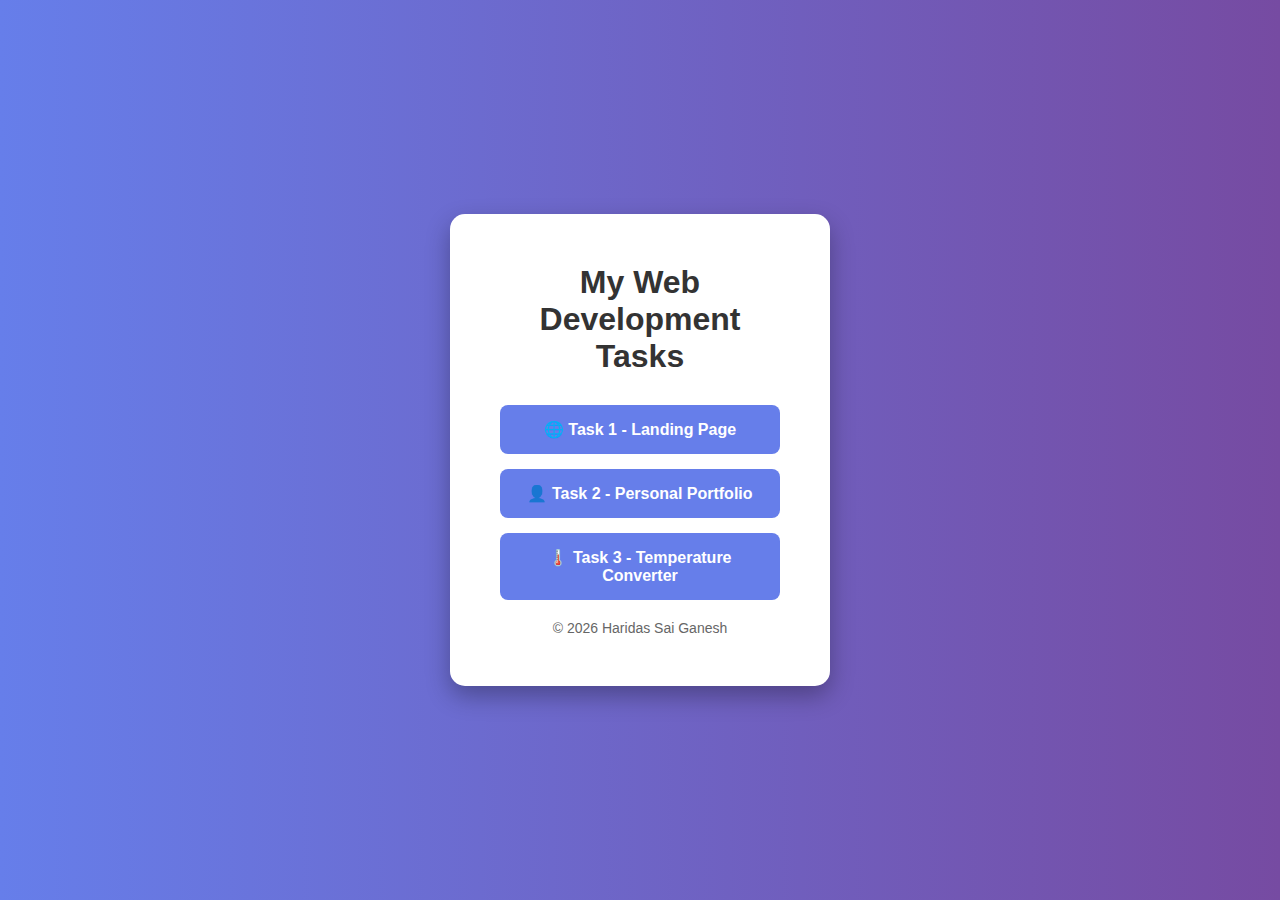
<file: index.html>
<!DOCTYPE html>
<html lang="en">
<head>
    <meta charset="UTF-8">
    <title>My Web Development Projects</title>

    <style>
        *{
            margin:0;
            padding:0;
            box-sizing:border-box;
            font-family: Arial, sans-serif;
        }

        body{
            height:100vh;
            display:flex;
            justify-content:center;
            align-items:center;
            background: linear-gradient(to right, #667eea, #764ba2);
        }

        .container{
            background:white;
            padding:50px;
            border-radius:15px;
            width:380px;
            text-align:center;
            box-shadow:0 10px 25px rgba(0,0,0,0.3);
        }

        h1{
            margin-bottom:30px;
            color:#333;
        }

        .task-btn{
            display:block;
            text-decoration:none;
            background:#667eea;
            color:white;
            padding:15px;
            margin:15px 0;
            border-radius:8px;
            font-weight:bold;
            transition:0.3s;
        }

        .task-btn:hover{
            background:#4b5bdc;
            transform:translateY(-3px);
        }

        .task-btn:active{
            transform:scale(0.95);
        }

        footer{
            margin-top:20px;
            font-size:14px;
            color:#666;
        }
    </style>
</head>
<body>

    <div class="container">
        <h1>My Web Development Tasks</h1>

        <a href="task1/" class="task-btn">
            🌐 Task 1 - Landing Page
        </a>

        <a href="task2/" class="task-btn">
            👤 Task 2 - Personal Portfolio
        </a>

        <a href="task3/" class="task-btn">
            🌡️ Task 3 - Temperature Converter
        </a>

        <footer>
            © 2026 Haridas Sai Ganesh
        </footer>
    </div>

</body>
</html>
</file>
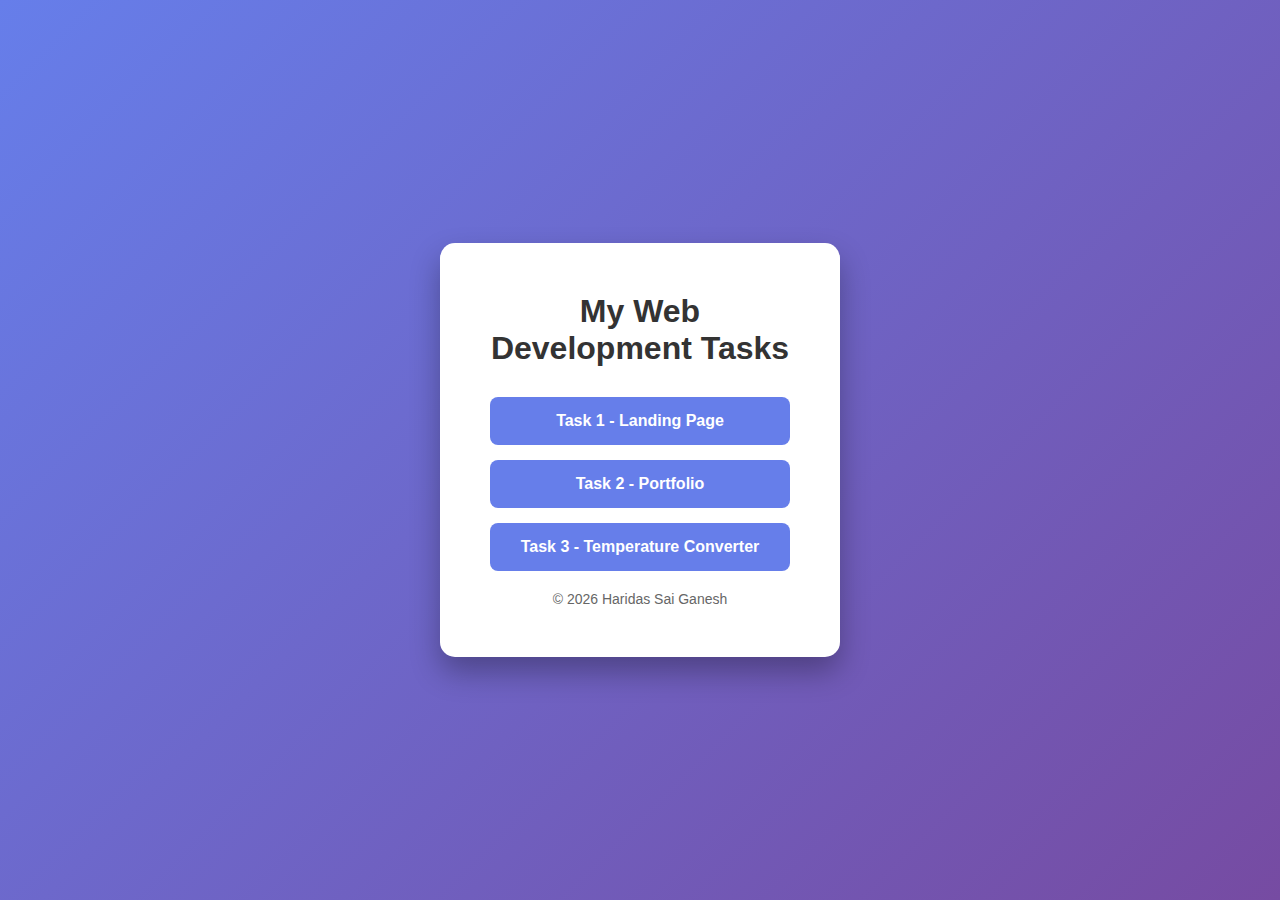
<file: task 2/index.html>
<!DOCTYPE html>
<html lang="en">
<head>
    <meta charset="UTF-8">
    <title>My Web Development Projects</title>
    <meta name="viewport" content="width=device-width, initial-scale=1.0">

    <style>
        * {
            margin: 0;
            padding: 0;
            box-sizing: border-box;
            font-family: Arial, sans-serif;
        }

        body {
            height: 100vh;
            display: flex;
            justify-content: center;
            align-items: center;
            background: linear-gradient(135deg, #667eea, #764ba2);
        }

        .container {
            background: white;
            padding: 50px;
            border-radius: 15px;
            width: 400px;
            text-align: center;
            box-shadow: 0 15px 30px rgba(0,0,0,0.3);
        }

        h1 {
            margin-bottom: 30px;
            color: #333;
        }

        .task-btn {
            display: block;
            text-decoration: none;
            background: #667eea;
            color: white;
            padding: 15px;
            margin: 15px 0;
            border-radius: 8px;
            font-size: 16px;
            font-weight: bold;
            transition: 0.3s ease;
        }

        .task-btn:hover {
            background: #4b5bdc;
            transform: translateY(-4px);
        }

        footer {
            margin-top: 20px;
            font-size: 14px;
            color: #666;
        }
    </style>
</head>
<body>

<div class="container">
    <h1>My Web Development Tasks</h1>

    <a href="task%201/" class="task-btn">Task 1 - Landing Page</a>
    <a href="task%202/" class="task-btn">Task 2 - Portfolio</a>
    <a href="task%203/" class="task-btn">Task 3 - Temperature Converter</a>

    <footer>
        © 2026 Haridas Sai Ganesh
    </footer>
</div>

</body>
</html>
</file>
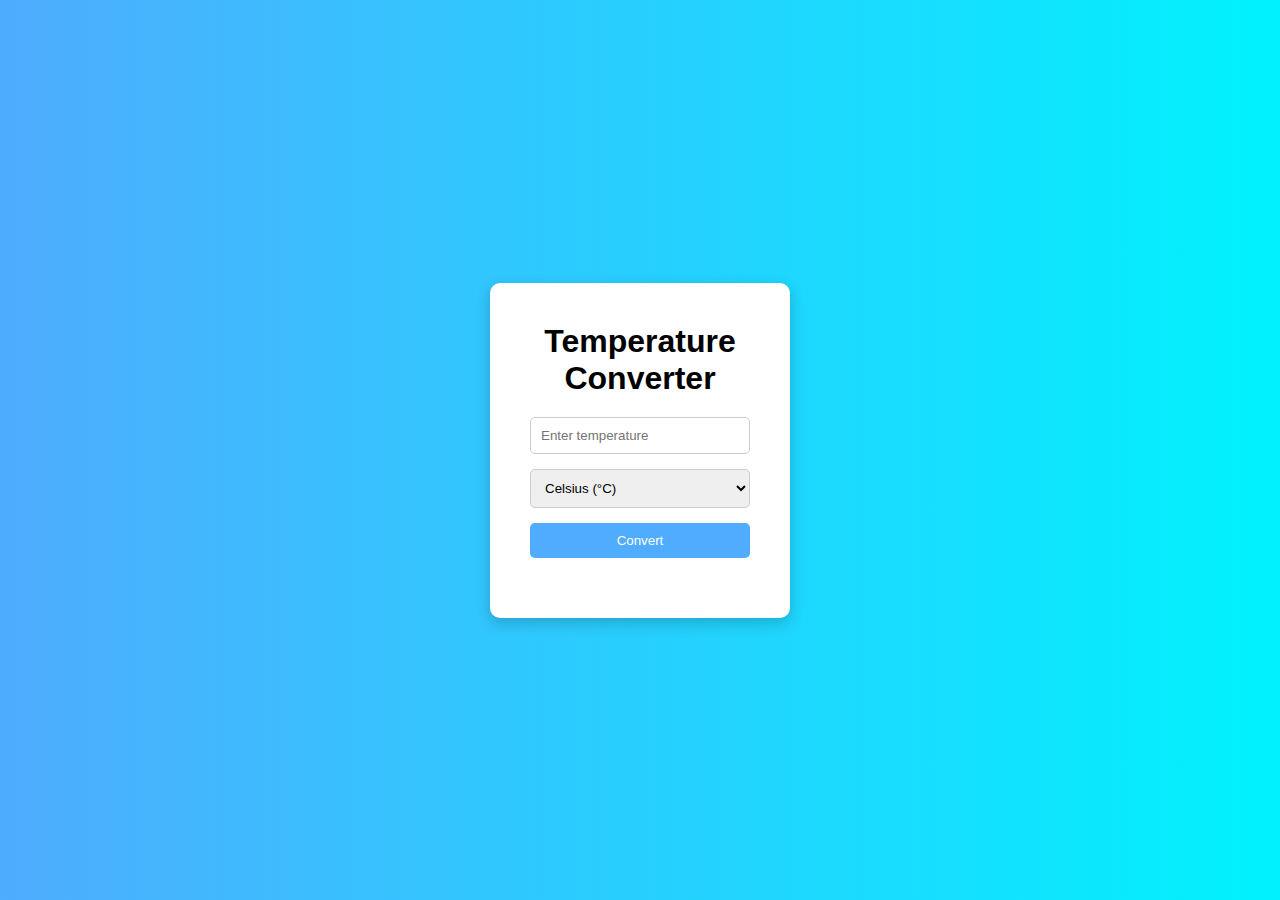
<file: task 3/index.html>
<!DOCTYPE html>
<html lang="en">
<head>
    <meta charset="UTF-8">
    <title>Temperature Converter</title>
    <link rel="stylesheet" href="style.css">
</head>
<body>

    <div class="container">
        <h1>Temperature Converter</h1>

        <!-- Input Field -->
        <input type="text" id="temperature" placeholder="Enter temperature">

        <!-- Dropdown -->
        <select id="unit">
            <option value="celsius">Celsius (°C)</option>
            <option value="fahrenheit">Fahrenheit (°F)</option>
            <option value="kelvin">Kelvin (K)</option>
        </select>

        <!-- Button -->
        <button onclick="convertTemperature()">Convert</button>

        <!-- Result Display -->
        <div id="result"></div>
    </div>

    <script src="script.js"></script>
</body>
</html>
</file>
<file: task 3/style.css>
* {
    margin: 0;
    padding: 0;
    box-sizing: border-box;
    font-family: Arial, sans-serif;
}

body {
    height: 100vh;
    display: flex;
    justify-content: center;
    align-items: center;
    background: linear-gradient(to right, #4facfe, #00f2fe);
}

.container {
    background: white;
    padding: 40px;
    border-radius: 10px;
    text-align: center;
    width: 300px;
    box-shadow: 0 5px 15px rgba(0,0,0,0.2);
}

h1 {
    margin-bottom: 20px;
}

input, select {
    width: 100%;
    padding: 10px;
    margin-bottom: 15px;
    border-radius: 5px;
    border: 1px solid #ccc;
}

button {
    width: 100%;
    padding: 10px;
    background-color: #4facfe;
    color: white;
    border: none;
    border-radius: 5px;
    cursor: pointer;
}

button:hover {
    background-color: #008cff;
}

#result {
    margin-top: 20px;
    font-weight: bold;
}
</file>
